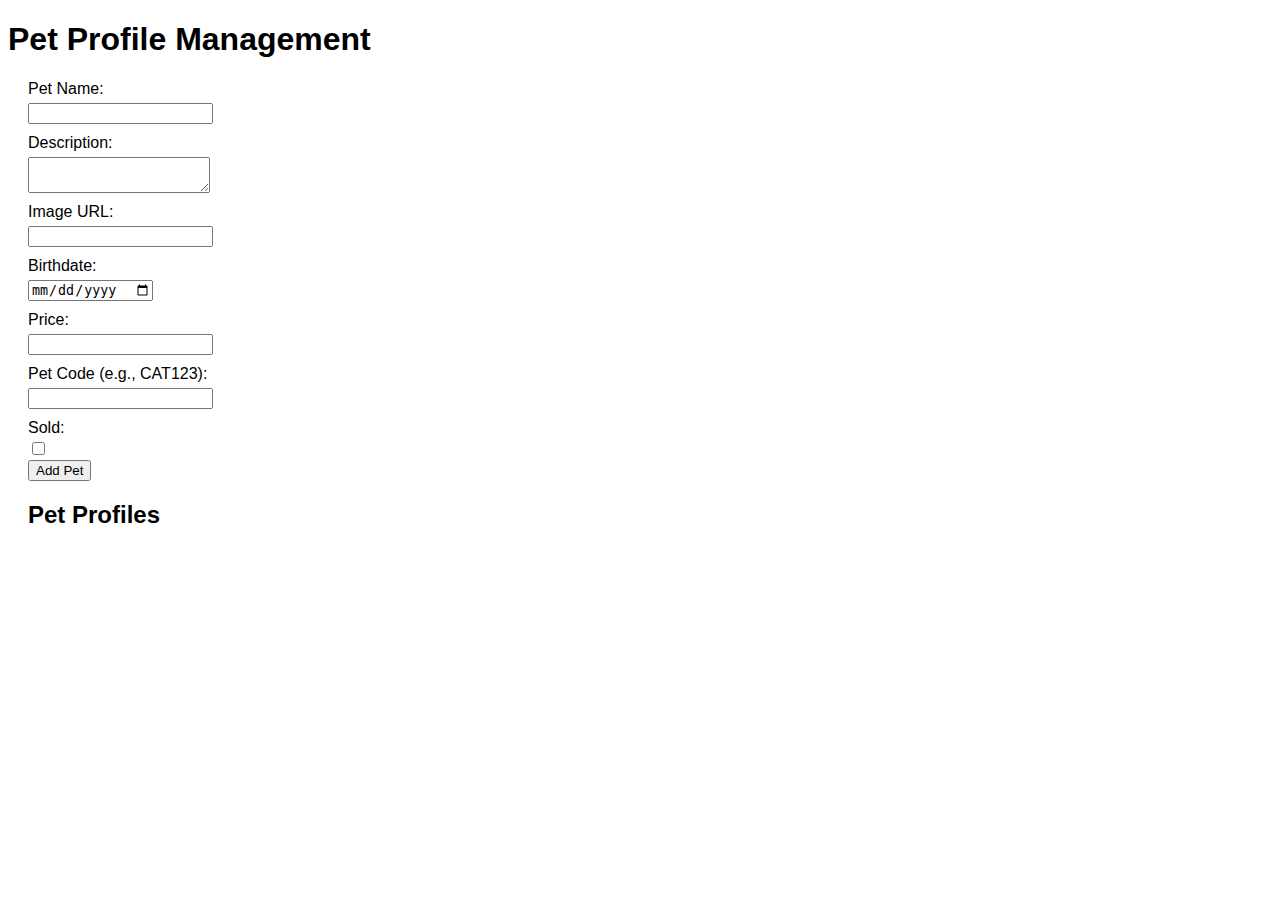
<file: gepeto/index.html>
<!DOCTYPE html>
<html lang="en">

<head>
    <meta charset="UTF-8">
    <meta name="viewport" content="width=device-width, initial-scale=1.0">
    <title>Pet Profile Management</title>
    <link rel="stylesheet" href="styles.css">
</head>

<body>

    <h1>Pet Profile Management</h1>

    <section id="pet-form-section">
        <form id="pet-form">
            <label for="petName">Pet Name:</label>
            <input type="text" id="petName" required>

            <label for="description">Description:</label>
            <textarea id="description" required></textarea>

            <label for="imageUrl">Image URL:</label>
            <input type="url" id="imageUrl" required>

            <label for="birthdate">Birthdate:</label>
            <input type="date" id="birthdate" required>

            <label for="price">Price:</label>
            <input type="number" id="price" min="0.01" step="0.01" required>

            <label for="petCode">Pet Code (e.g., CAT123):</label>
            <input type="text" id="petCode" pattern="[A-Z]{3}[0-9]{3}" required>

            <label for="sold">Sold:</label>
            <input type="checkbox" id="sold">

            <button type="button" id="addPetBtn">Add Pet</button>
        </form>
    </section>

    <section id="pet-list-section">
        <h2>Pet Profiles</h2>
        <div id="petList"></div>
    </section>

    <script src="script.js"></script>
</body>

</html>
</file>
<file: gepeto/styles.css>
body {
    font-family: Arial, sans-serif;
  }
  
  #pet-form-section, #pet-list-section {
    margin: 20px;
  }
  
  label {
    display: block;
    margin-top: 10px;
  }
  
  input, textarea, button {
    margin-top: 5px;
    display: block;
  }
  
  #petList {
    display: flex;
    flex-direction: column;
  }
  
  .pet-profile {
    border: 1px solid #ccc;
    padding: 10px;
    margin-top: 10px;
  }
  
  .pet-profile img {
    max-width: 100px;
    max-height: 100px;
    display: block;
  }
  
  .sold-badge {
    background-color: red;
    color: white;
    padding: 5px;
    display: inline-block;
    margin-top: 10px;
  }
</file>
